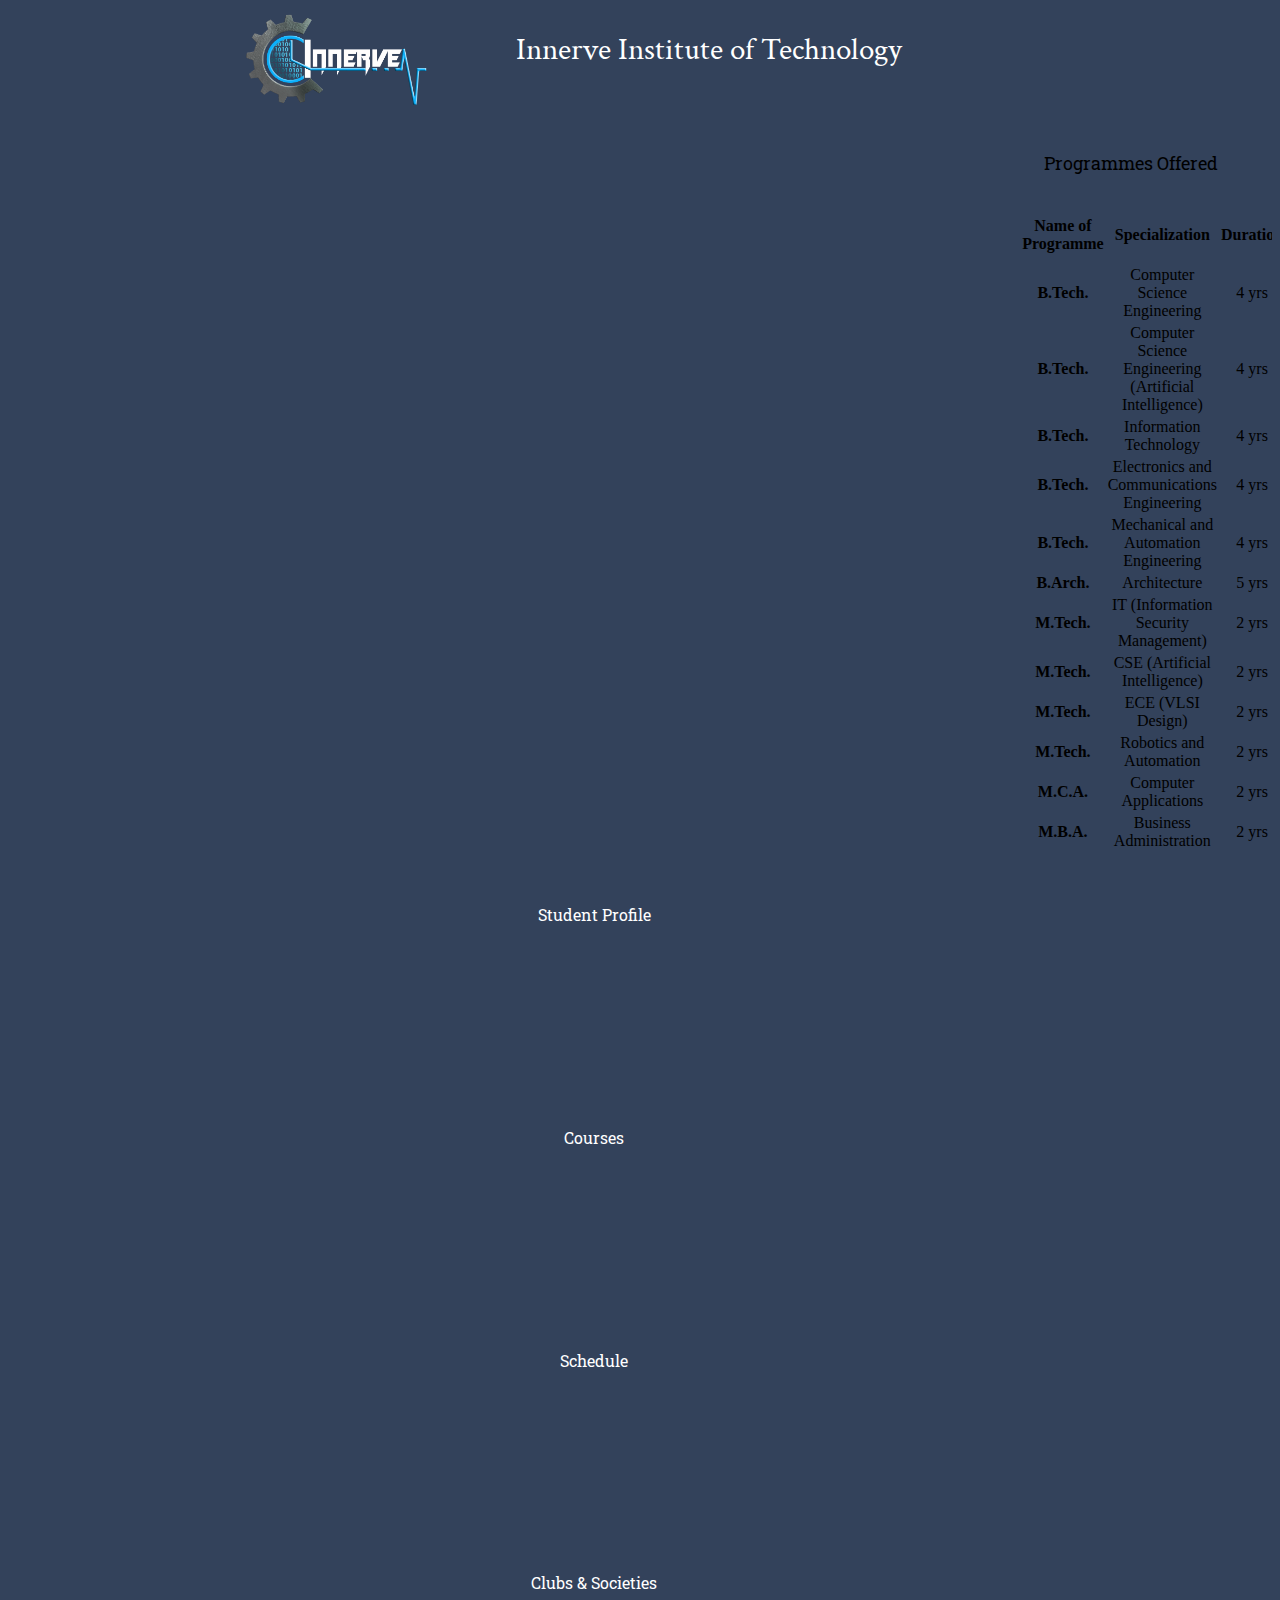
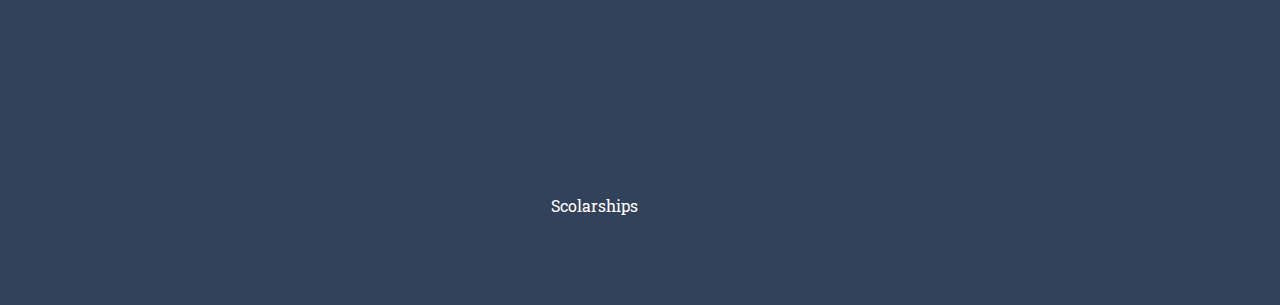
<file: courses.html>
<!doctype html>
<html lang="en">
  <head>
    <!-- Required meta tags -->
    <meta charset="utf-8">
    <meta name="viewport" content="width=device-width, initial-scale=1, shrink-to-fit=no">

    <!-- Bootstrap CSS -->
    <link rel="stylesheet" href="https://stackpath.bootstrapcdn.com/bootstrap/4.1.3/css/bootstrap.min.css" integrity="sha384-MCw98/SFnGE8fJT3GXwEOngsV7Zt27NXFoaoApmYm81iuXoPkFOJwJ8ERdknLPMO" crossorigin="anonymous">
    <link rel="stylesheet" href="forstudent.css" type="text/css">
    <title>Hello, world!</title>
  </head>
 
  <body>
    <section class="txtheading">
    <div class="head-img"><a href="Home.html"><img src="white.png" height="auto" width="100%"></a></div>
    <div class="head-title"><a href="Home.html">Innerve Institute of Technology </a></div>
</section>
    <div class="container rounded bg-white mt-5 mb-5">
      
    <div class="container">
      <div class="row">
        <div class="col">
          <div class="menu">
            <a href="student.html">Student Profile</a>
            <a href="courses.html" class="active">Courses</a>
            <a href="schedule.html">Schedule</a>
            <a href="society.html">Clubs & Societies</a>
            <a href="#">Scolarships</a>
          </div>
        </div>
        <div class="col-9">
         <div class="heading">Programmes Offered</div>
         
          
          <div class="container">
            <table class="table table-striped table-bordered">
                <thead>
                  <tr>
                    <th scope="col">Name of Programme</th>
                    <th scope="col">Specialization</th>
                    <th scope="col">Duration</th>
                    <th scope="col">Department</th>
                    <th scope="col">Yearly Sanctioned Intake</th>
                  </tr>
                </thead>
                <tbody>
                  <tr>
                    <th scope="row">B.Tech.</th>
                    <td>Computer Science Engineering</td>
                    <td>4 yrs</td>
                    <td>CSE</td>
                    <td>225</td>
                  </tr>
                  <tr>
                    <th scope="row">B.Tech.</th>
                    <td>Computer Science Engineering (Artificial Intelligence)</td>
                    <td>4 yrs</td>
                    <td>CSE</td>
                    <td>150</td>
                  </tr>
                  <tr>
                    <th scope="row">B.Tech.</th>
                    <td>Information Technology</td>
                    <td>4 yrs</td>
                    <td>IT</td>
                    <td>150</td>
                  </tr>
                  <tr>
                    <th scope="row">B.Tech.</th>
                    <td>Electronics and Communications Engineering</td>
                    <td>4 yrs</td>
                    <td>ECE</td>
                    <td>75</td>
                  </tr>
                  <tr>
                    <th scope="row">B.Tech.</th>
                    <td>Mechanical and Automation Engineering</td>
                    <td>4 yrs</td>
                    <td>MAE</td>
                    <td>95</td>
                  </tr>
                  <tr>
                    <th scope="row">B.Arch.</th>
                    <td>Architecture</td>
                    <td>5 yrs</td>
                    <td>A&P</td>
                    <td>50</td>
                  </tr>
                  <tr>
                    <th scope="row">M.Tech.</th>
                    <td>IT (Information Security Management)</td>
                    <td>2 yrs</td>
                    <td>IT</td>
                    <td>32</td>
                  </tr>
                  <tr>
                    <th scope="row">M.Tech.</th>
                    <td>CSE (Artificial Intelligence)</td>
                    <td>2 yrs</td>
                    <td>CSE</td>
                    <td>33</td>
                  </tr>
                  <tr>
                    <th scope="row">M.Tech.</th>
                    <td>ECE (VLSI Design)</td>
                    <td>2 yrs</td>
                    <td>ECE</td>
                    <td>32</td>
                  </tr>
                  <tr>
                    <th scope="row">M.Tech.</th>
                    <td>Robotics and Automation</td>
                    <td>2 yrs</td>
                    <td>MAE</td>
                    <td>32</td>
                  </tr><tr>
                    <th scope="row">M.C.A.</th>
                    <td>Computer Applications</td>
                    <td>2 yrs</td>
                    <td>IT</td>
                    <td>76</td>
                  </tr><tr>
                    <th scope="row">M.B.A.</th>
                    <td>Business Administration</td>
                    <td>2 yrs</td>
                    <td>MGMT</td>
                    <td>75</td>
                  </tr>
                </tbody>
              </table>
              </div>
        
        </div>
      
      </div>
    </div>
    </div>
    
    <script src="https://code.jquery.com/jquery-3.3.1.slim.min.js" integrity="sha384-q8i/X+965DzO0rT7abK41JStQIAqVgRVzpbzo5smXKp4YfRvH+8abtTE1Pi6jizo" crossorigin="anonymous"></script>
    <script src="https://cdnjs.cloudflare.com/ajax/libs/popper.js/1.14.3/umd/popper.min.js" integrity="sha384-ZMP7rVo3mIykV+2+9J3UJ46jBk0WLaUAdn689aCwoqbBJiSnjAK/l8WvCWPIPm49" crossorigin="anonymous"></script>
    <script src="https://stackpath.bootstrapcdn.com/bootstrap/4.1.3/js/bootstrap.min.js" integrity="sha384-ChfqqxuZUCnJSK3+MXmPNIyE6ZbWh2IMqE241rYiqJxyMiZ6OW/JmZQ5stwEULTy" crossorigin="anonymous"></script>
  </body>
  </html>
</file>
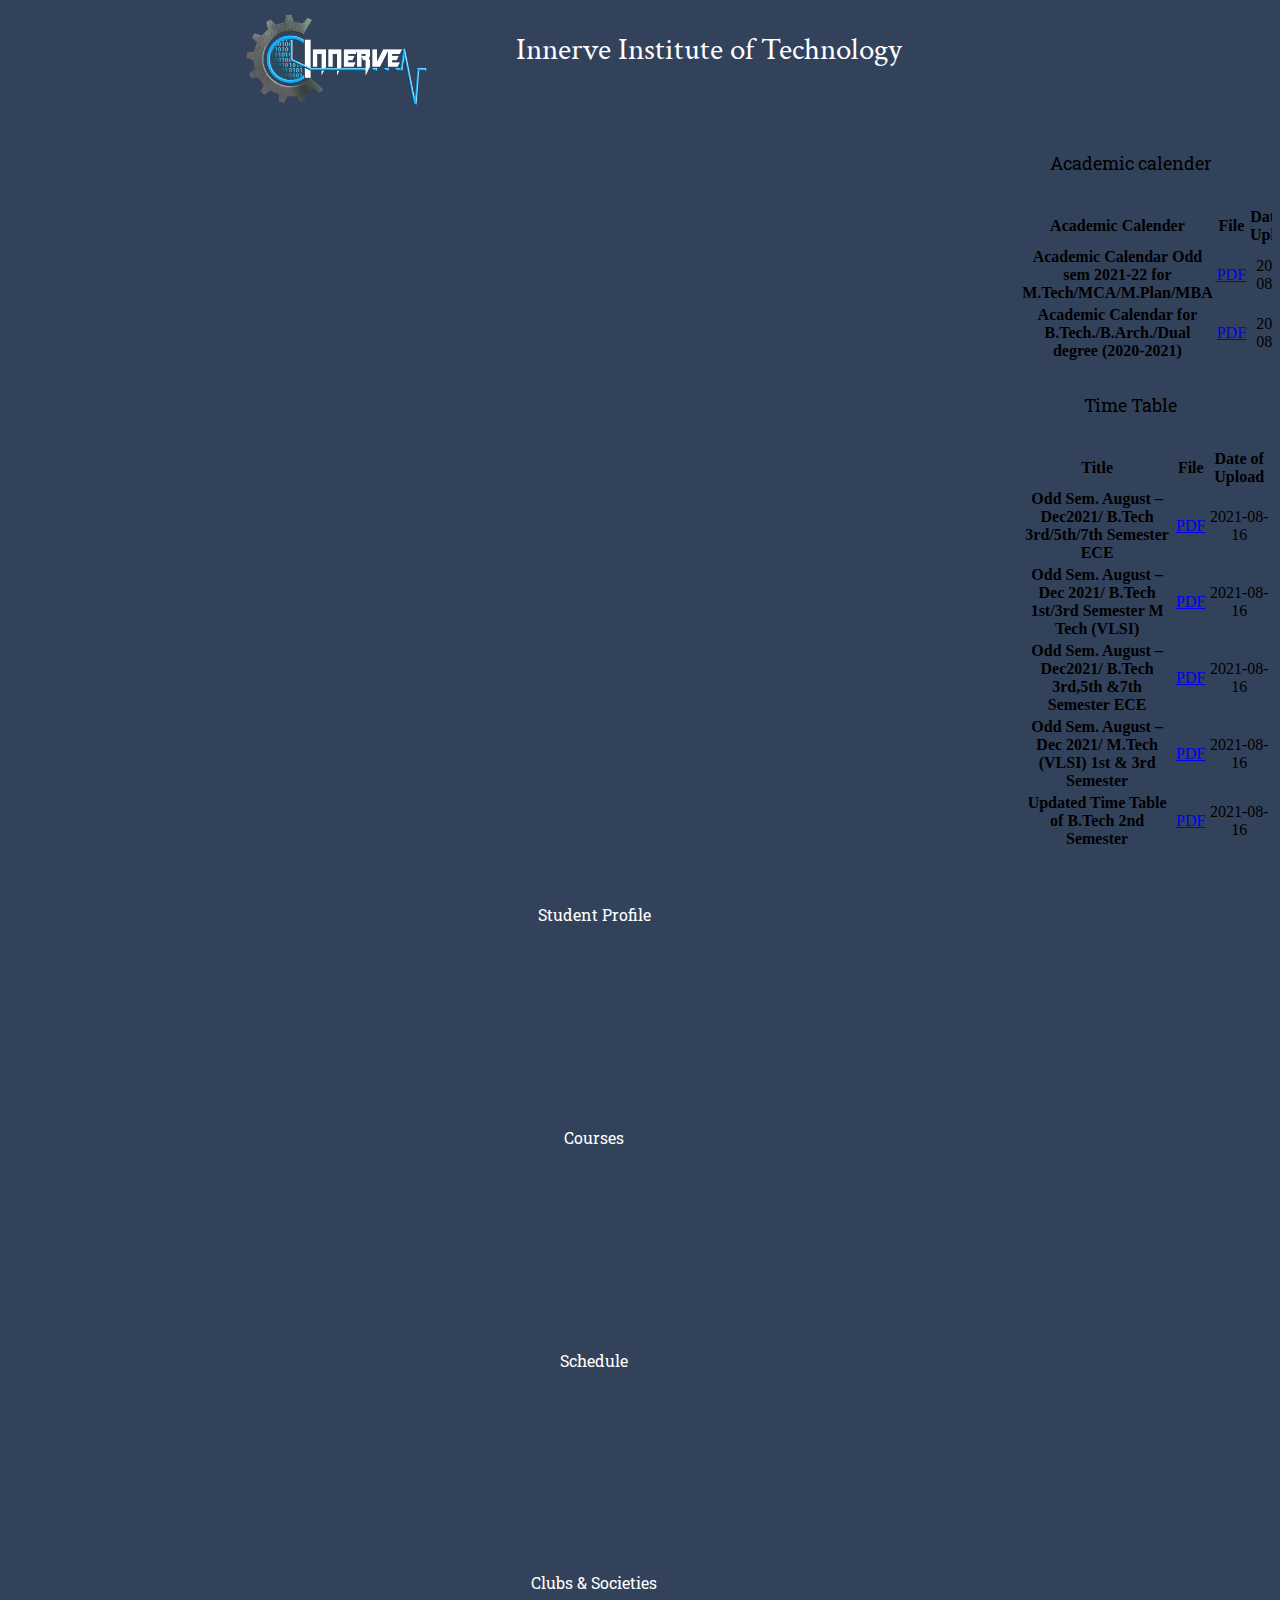
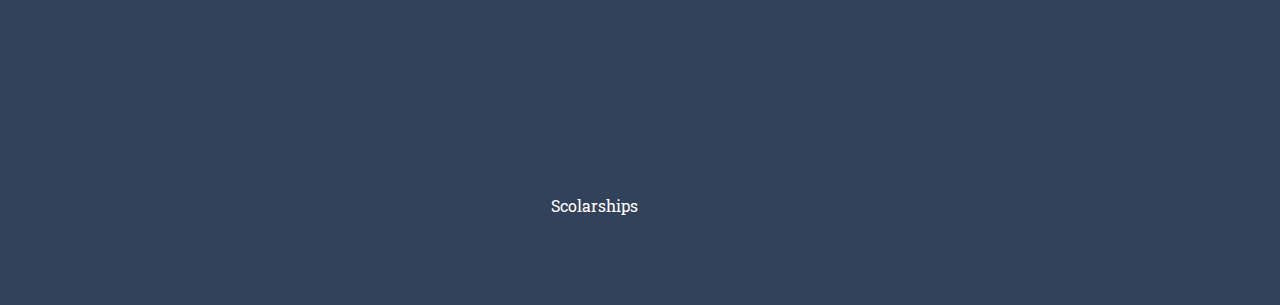
<file: schedule.html>
<!doctype html>
<html lang="en">
  <head>
    <!-- Required meta tags -->
    <meta charset="utf-8">
    <meta name="viewport" content="width=device-width, initial-scale=1, shrink-to-fit=no">

    <!-- Bootstrap CSS -->
    <link rel="stylesheet" href="https://stackpath.bootstrapcdn.com/bootstrap/4.1.3/css/bootstrap.min.css" integrity="sha384-MCw98/SFnGE8fJT3GXwEOngsV7Zt27NXFoaoApmYm81iuXoPkFOJwJ8ERdknLPMO" crossorigin="anonymous">
    <link rel="stylesheet" href="forstudent.css" type="text/css">
    <title>Hello, world!</title>
  </head>
  <body>
    <section class="txtheading">
    <div class="head-img"><a href="Home.html"><img src="white.png" height="auto" width="100%"></a></div>
    <div class="head-title"><a href="Home.html">Innerve Institute of Technology </a></div>
</section>
    <div class="container rounded bg-white mt-5 mb-5">
      
    <div class="container">
      <div class="row">
        <div class="col">
          <div class="menu">
            <a href="student.html">Student Profile</a>
            <a href="courses.html" class="active">Courses</a>
            <a href="schedule.html">Schedule</a>
            <a href="society.html">Clubs & Societies</a>
            <a href="#">Scolarships</a>
          </div>
        </div>
        <div class="col-9">
         <div class="heading">Academic calender</div>
         <div class="container">
          <table class="table table-striped table-bordered">
              <thead>
                <tr>
                  <th scope="col">Academic Calender</th>
                  <th scope="col">File</th>
                  <th scope="col">Date of Upload</th>
                </tr>
              </thead>
              <tbody>
                <tr>
                  <th scope="row">Academic Calendar Odd sem 2021-22 for M.Tech/MCA/M.Plan/MBA</th>
                  <td><a href="https://www.igdtuw.ac.in/uploads/B%20Tech%20ECE_Time%20table_%20Aug%202021%20(2).pdf">PDF</a></td>
                  <td>2021-08-16</td>
                </tr>
                <tr>
                  <th scope="row">Academic Calendar for B.Tech./B.Arch./Dual degree (2020-2021)</th>
                  <td><a href="https://www.igdtuw.ac.in/uploads/B%20Tech%20ECE_Time%20table_%20Aug%202021%20(2).pdf">PDF</a></td>
                  <td>2021-08-16</td>
                </tr>
              </tbody>
            </table>
            </div>
    
              <div class="heading">Time Table</div>
              <div class="container">
                <table class="table table-striped table-bordered">
                    <thead>
                      <tr>
                        <th scope="col">Title</th>
                        <th scope="col">File</th>
                        <th scope="col">Date of Upload</th>
                      </tr>
                    </thead>
                    <tbody>
                      <tr>
                        <th scope="row">Odd Sem. August –Dec2021/ B.Tech 3rd/5th/7th Semester ECE</th>
                        <td><a href="https://www.igdtuw.ac.in/uploads/B%20Tech%20ECE_Time%20table_%20Aug%202021%20(2).pdf">PDF</a></td>
                        <td>2021-08-16</td>
                      </tr>
                      <tr>
                        <th scope="row">Odd Sem. August –Dec 2021/ B.Tech 1st/3rd Semester M Tech (VLSI)</th>
                        <td><a href="https://www.igdtuw.ac.in/uploads/B%20Tech%20ECE_Time%20table_%20Aug%202021%20(2).pdf">PDF</a></td>
                        <td>2021-08-16</td>
                      </tr>
                      <tr>
                        <th scope="row">Odd Sem. August –Dec2021/ B.Tech 3rd,5th &7th Semester ECE</th>
                        <td><a href="https://www.igdtuw.ac.in/uploads/B%20Tech%20ECE_Time%20table_%20Aug%202021%20(2).pdf">PDF</a></td>
                        <td>2021-08-16</td>
                      </tr>
                      <tr>
                        <th scope="row">Odd Sem. August –Dec 2021/ M.Tech (VLSI) 1st & 3rd Semester</th>
                        <td><a href="https://www.igdtuw.ac.in/uploads/B%20Tech%20ECE_Time%20table_%20Aug%202021%20(2).pdf">PDF</a></td>
                        <td>2021-08-16</td>
                      </tr>
                      <tr>
                        <th scope="row">Updated Time Table of B.Tech 2nd Semester</th>
                        <td><a href="https://www.igdtuw.ac.in/uploads/B%20Tech%20ECE_Time%20table_%20Aug%202021%20(2).pdf">PDF</a></td>
                        <td>2021-08-16</td>
                      </tr>
                    </tbody>
                  </table>
                  </div>
            
            </div>
          
          </div>
        </div>
         
          
         
        
        </div>
      
      </div>
    </div>
    </div>
    
    <script src="https://code.jquery.com/jquery-3.3.1.slim.min.js" integrity="sha384-q8i/X+965DzO0rT7abK41JStQIAqVgRVzpbzo5smXKp4YfRvH+8abtTE1Pi6jizo" crossorigin="anonymous"></script>
    <script src="https://cdnjs.cloudflare.com/ajax/libs/popper.js/1.14.3/umd/popper.min.js" integrity="sha384-ZMP7rVo3mIykV+2+9J3UJ46jBk0WLaUAdn689aCwoqbBJiSnjAK/l8WvCWPIPm49" crossorigin="anonymous"></script>
    <script src="https://stackpath.bootstrapcdn.com/bootstrap/4.1.3/js/bootstrap.min.js" integrity="sha384-ChfqqxuZUCnJSK3+MXmPNIyE6ZbWh2IMqE241rYiqJxyMiZ6OW/JmZQ5stwEULTy" crossorigin="anonymous"></script>
  </body>
  </html>
</file>
<file: forstudent.css>
@import url('https://fonts.googleapis.com/css2?family=Crimson+Text:wght@600&display=swap');
@import url('https://fonts.googleapis.com/css2?family=Roboto+Slab&display=swap');
@import url('https://fonts.googleapis.com/css2?family=Source+Sans+Pro&display=swap');
body{
  background-color:#33425B;
}
.container{
 overflow:auto;
}
.menu {
float: left;
width: 80%;
text-align: center;
margin-top:50%;

}

.menu a {
background-color: #33425B;
padding: 8%;
margin-top: 40px;
display: block;
width: 100%;
color: white;
text-decoration:none;
font-family: 'Roboto Slab', serif;
}
.menu a:hover{
background-color:#D8E9F0;
color:#33425B;
}


.heading{
text-align:center;
font-size:18px;
margin:30px;
font-family: 'Roboto Slab', serif;
}
td, tr{
text-align:center;
}
.txtheading{
display:flex;
margin:10px;
}
.head-img{
height: auto;
width: 15%;
margin-left:18%;
margin-right:7%;
min-height:40px;
min-width:120px;
}
.head-title{
font-size:calc(1vw + 18px);
color: white;
margin-top:20px;
font-family: 'Crimson Text', serif;
}
.head-title a{
color:white;
text-decoration: none;
}
.grid {
    display: grid;
    grid-template-columns: repeat(auto-fill, minmax(200px, 1fr));
    gap: 1rem;
  }
  .card{
    margin:15px;
  }
  .zoom{
    transition: transform .2s;
   }
   .zoom:hover {
    -ms-transform: scale(1.1); /* IE 9 */
    -webkit-transform: scale(1.1); /* Safari 3-8 */
    transform: scale(1.1); 
    z-index:2;
  }
  .form-control:focus {
    box-shadow: none;
    border-color: #33425B
}

.profile-button {
    background: #F33535;
    box-shadow: none;
    border: none
}
.updateinfo{
    background-color:#F33535 !important;
    color:white;
}
.updateinfo:hover{
    background: #33425B !important;
}
.profile-button:hover {
    background: #33425B
}

.profile-button:focus {
    background: #33425B;
    box-shadow: none
}
.profile-button:active {
    background: #33425B;
    box-shadow: none
}

.back:hover {
    color: #33425B;
    cursor: pointer
}

.labels {
    font-size: 11px
}

.updateinfo:hover {
    background: #33425B;
    color: #fff;
    cursor: pointer;
    border: solid 1px #33425B;
}
h4{
    font-family: 'Roboto Slab', serif;
}
.details{
    font-family: 'Roboto Slab', serif;
    font-size:18px;
}
.form-control{
    font-family: 'Source Sans Pro', sans-serif;
}
.labels{
    font-family: 'Source Sans Pro', sans-serif;
    font-size:16px;
    margin:10px;
}
</file>
